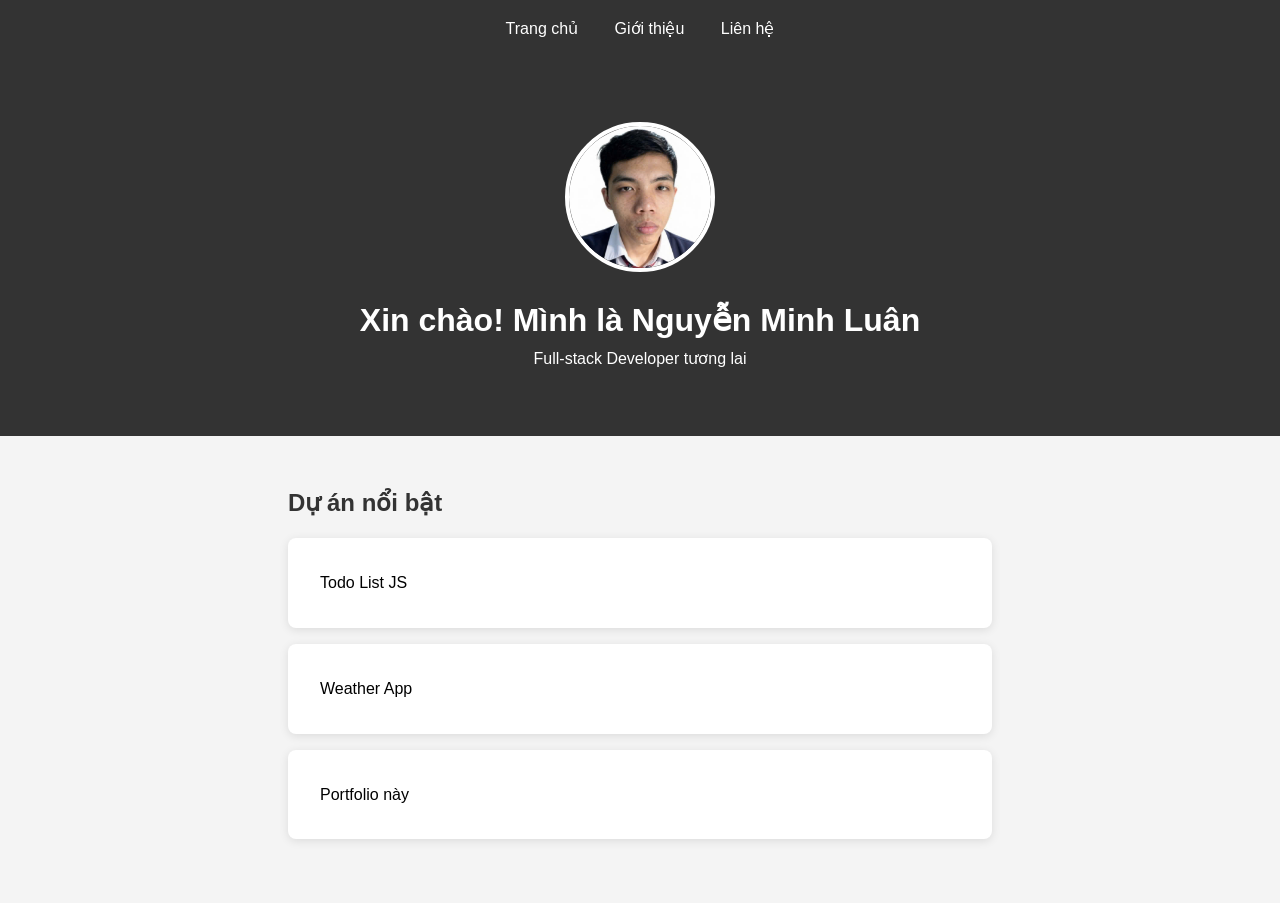
<file: index.html>
<!DOCTYPE html>
<html lang="vi">
<head>
    <meta charset="UTF-8">
    <meta name="viewport" content="width=device-width, initial-scale=1.0">
    <title>Nguyễn Minh Luân - Portfolio</title>
    <link rel="stylesheet" href="style.css">
</head>
<body>
    <nav>
        <a href="index.html">Trang chủ</a>
        <a href="about.html">Giới thiệu</a>
        <a href="contact.html">Liên hệ</a>
    </nav>

    <header>
        <img src="avatar.jpg" alt="Avatar" class="avatar">
        <h1>Xin chào! Mình là Nguyễn Minh Luân</h1>
        <p>Full-stack Developer tương lai</p>
    </header>

    <section>
        <h2>Dự án nổi bật</h2>
        <div class="project">Todo List JS</div>
        <div class="project">Weather App</div>
        <div class="project">Portfolio này</div>
    </section>

    <script src="script.js"></script>
</body>
</html>
</file>
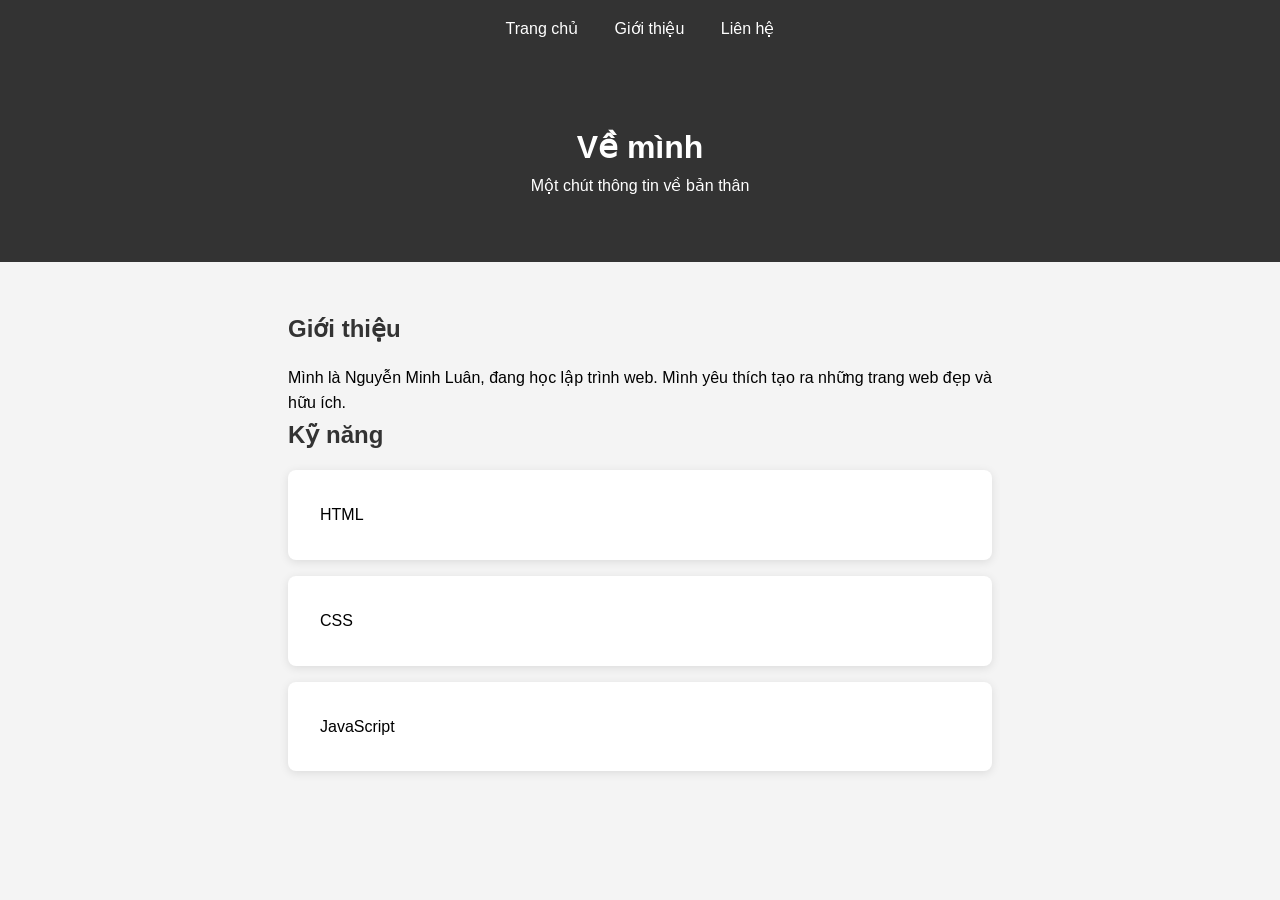
<file: about.html>
<!DOCTYPE html>
<html lang="vi">
<head>
    <meta charset="UTF-8">
    <meta name="viewport" content="width=device-width, initial-scale=1.0">
    <title>Giới thiệu - Nguyễn Minh Luân</title>
    <link rel="stylesheet" href="style.css">
</head>
<body>
    <nav>
        <a href="index.html">Trang chủ</a>
        <a href="about.html">Giới thiệu</a>
        <a href="contact.html">Liên hệ</a>
    </nav>

    <header>
        <h1>Về mình</h1>
        <p>Một chút thông tin về bản thân</p>
    </header>

    <section>
        <h2>Giới thiệu</h2>
        <p>Mình là Nguyễn Minh Luân, đang học lập trình web. Mình yêu thích tạo ra những trang web đẹp và hữu ích.</p>

        <h2>Kỹ năng</h2>
        <div class="project">HTML</div>
        <div class="project">CSS</div>
        <div class="project">JavaScript</div>
    </section>

    <script src="script.js"></script>
</body>
</html>
</file>
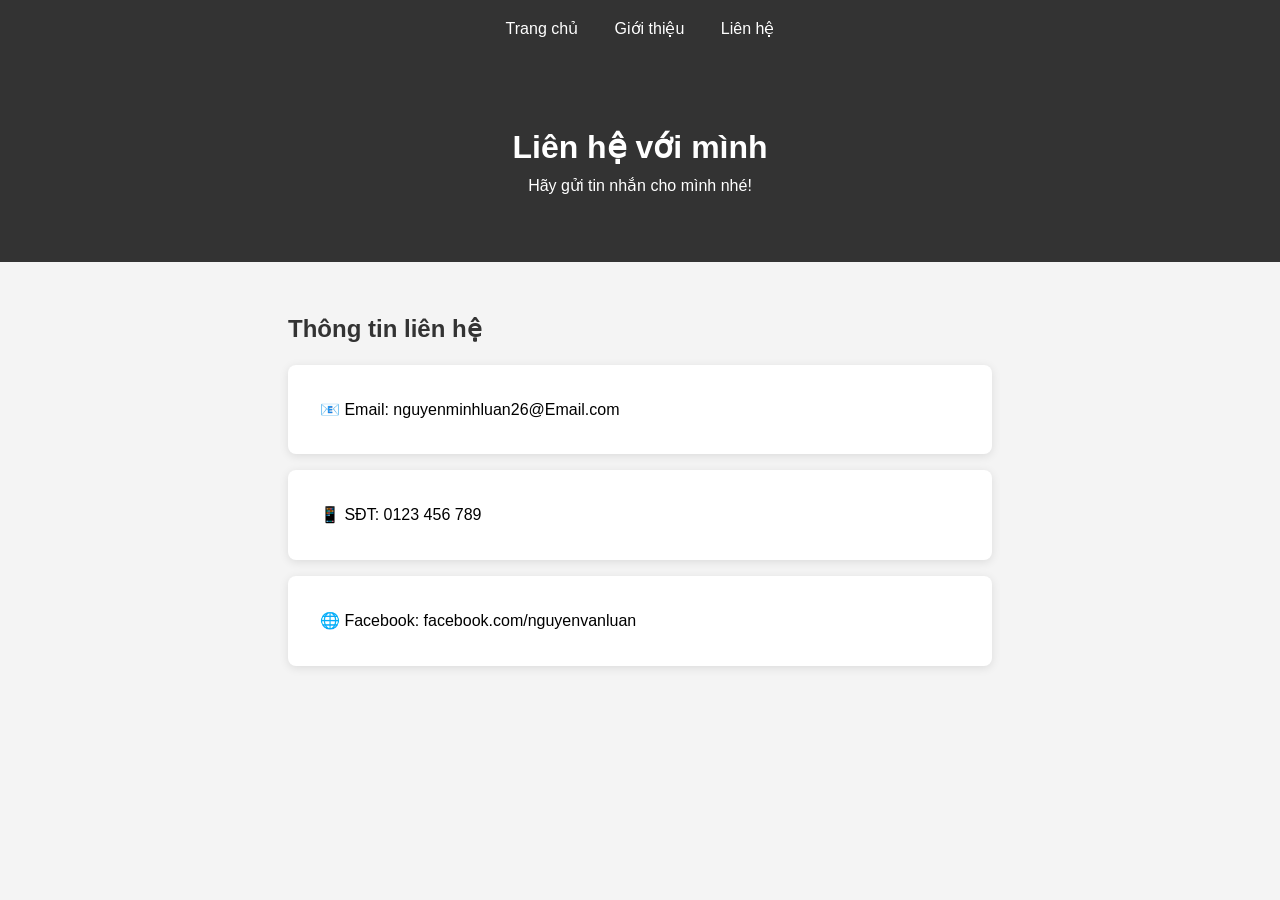
<file: contact.html>
<!DOCTYPE html>
<html lang="vi">
<head>
    <meta charset="UTF-8">
    <meta name="viewport" content="width=device-width, initial-scale=1.0">
    <title>Liên hệ - Nguyễn Minh Luân</title>
    <link rel="stylesheet" href="style.css">
</head>
<body>
    <nav>
        <a href="index.html">Trang chủ</a>
        <a href="about.html">Giới thiệu</a>
        <a href="contact.html">Liên hệ</a>
    </nav>

    <header>
        <h1>Liên hệ với mình</h1>
        <p>Hãy gửi tin nhắn cho mình nhé!</p>
    </header>

    <section>
        <h2>Thông tin liên hệ</h2>
        <div class="project">📧 Email: nguyenminhluan26@Email.com</div>
        <div class="project">📱 SĐT: 0123 456 789</div>
        <div class="project">🌐 Facebook: facebook.com/nguyenvanluan</div>
    </section>

    <script src="script.js"></script>
</body>
</html>
</file>
<file: style.css>
* { margin: 0; padding: 0; box-sizing: border-box; }

body {
    font-family: 'Segoe UI', sans-serif;
    line-height: 1.6;
    background: #f4f4f4;
}

nav {
    background: #333;
    padding: 1rem;
    text-align: center;
}

nav a {
    color: white;
    margin: 0 1rem;
    text-decoration: none;
}

nav a:hover {
    color: #ffd700;
}

header {
    text-align: center;
    padding: 4rem 2rem;
    background: #333;
    color: white;
}

.avatar {
    width: 150px;
    height: 150px;
    border-radius: 50%;
    object-fit: cover;
    border: 4px solid white;
    margin-bottom: 1rem;
}

section {
    padding: 3rem;
    max-width: 800px;
    margin: 0 auto;
}

section h2 {
    margin-bottom: 1rem;
    color: #333;
}

.project {
    background: white;
    padding: 2rem;
    margin: 1rem 0;
    border-radius: 8px;
    box-shadow: 0 2px 10px rgba(0,0,0,0.1);
    transition: transform 0.2s;
}

.project:hover {
    transform: translateY(-3px);
}
</file>
